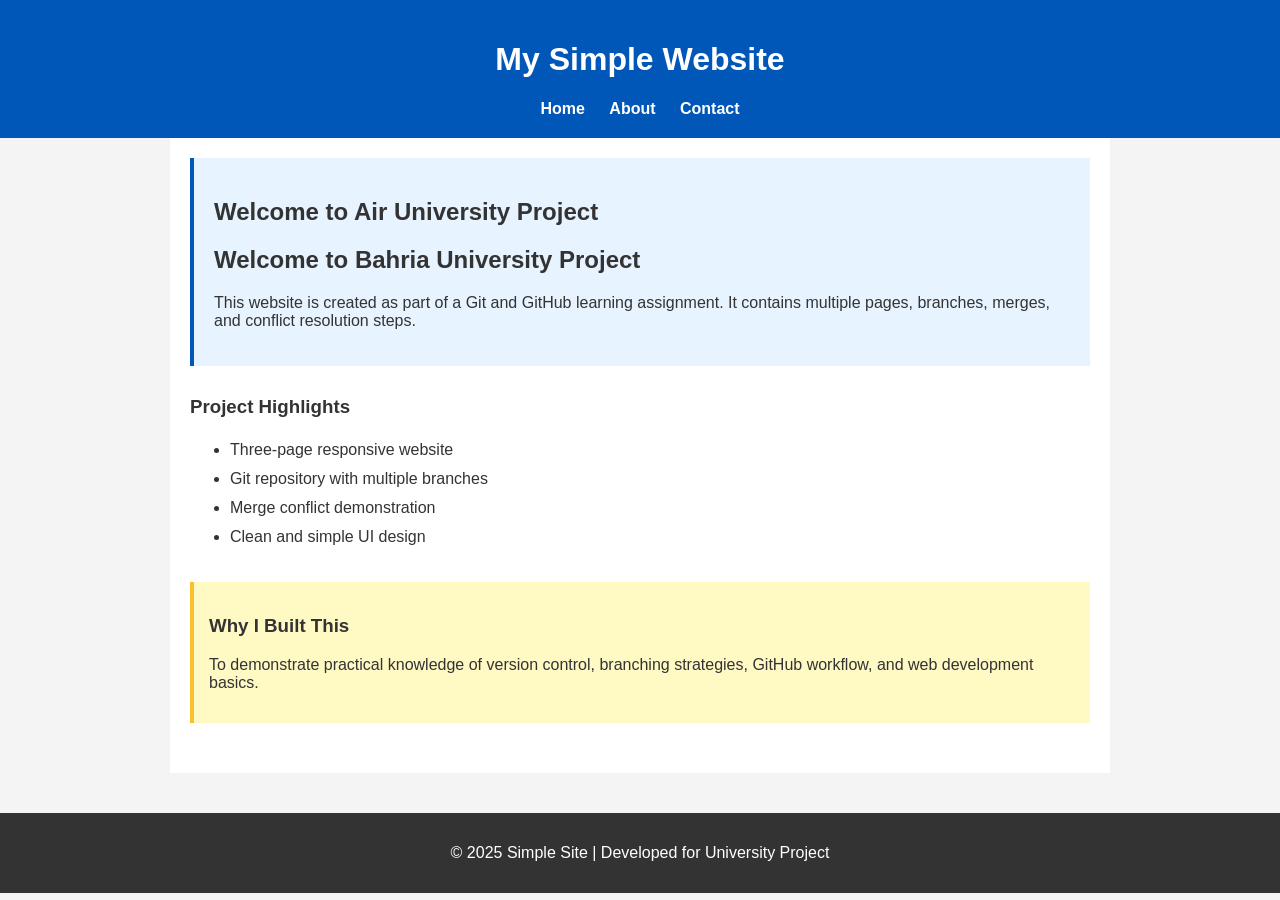
<file: index.html>
<!doctype html>
<html lang="en">
<head>
  <meta charset="utf-8" />
  <title>Simple Site - Home</title>
  <link rel="stylesheet" href="styles.css" />
</head>
<body>
  <header>
    <h1>My Simple Website</h1>

    <nav>
      <a href="index.html">Home</a>
      <a href="about.html">About</a>
      <a href="contact.html">Contact</a>
    </nav>
  </header>

  <main>
    <section class="hero">

      <h2>Welcome to Air University Project</h2>

      <h2>Welcome to Bahria University Project</h2>

      <p>This website is created as part of a Git and GitHub learning assignment. It contains multiple pages, branches, merges, and conflict resolution steps.</p>
    </section>

    <section class="features">
      <h3>Project Highlights</h3>
      <ul>
        <li>Three-page responsive website</li>
        <li>Git repository with multiple branches</li>
        <li>Merge conflict demonstration</li>
        <li>Clean and simple UI design</li>
      </ul>
    </section>

    <section class="info-box">
      <h3>Why I Built This</h3>
      <p>To demonstrate practical knowledge of version control, branching strategies, GitHub workflow, and web development basics.</p>
    </section>
  </main>

  <footer>
    <p>© 2025 Simple Site | Developed for University Project</p>
  </footer>
</body>
</html>
</file>
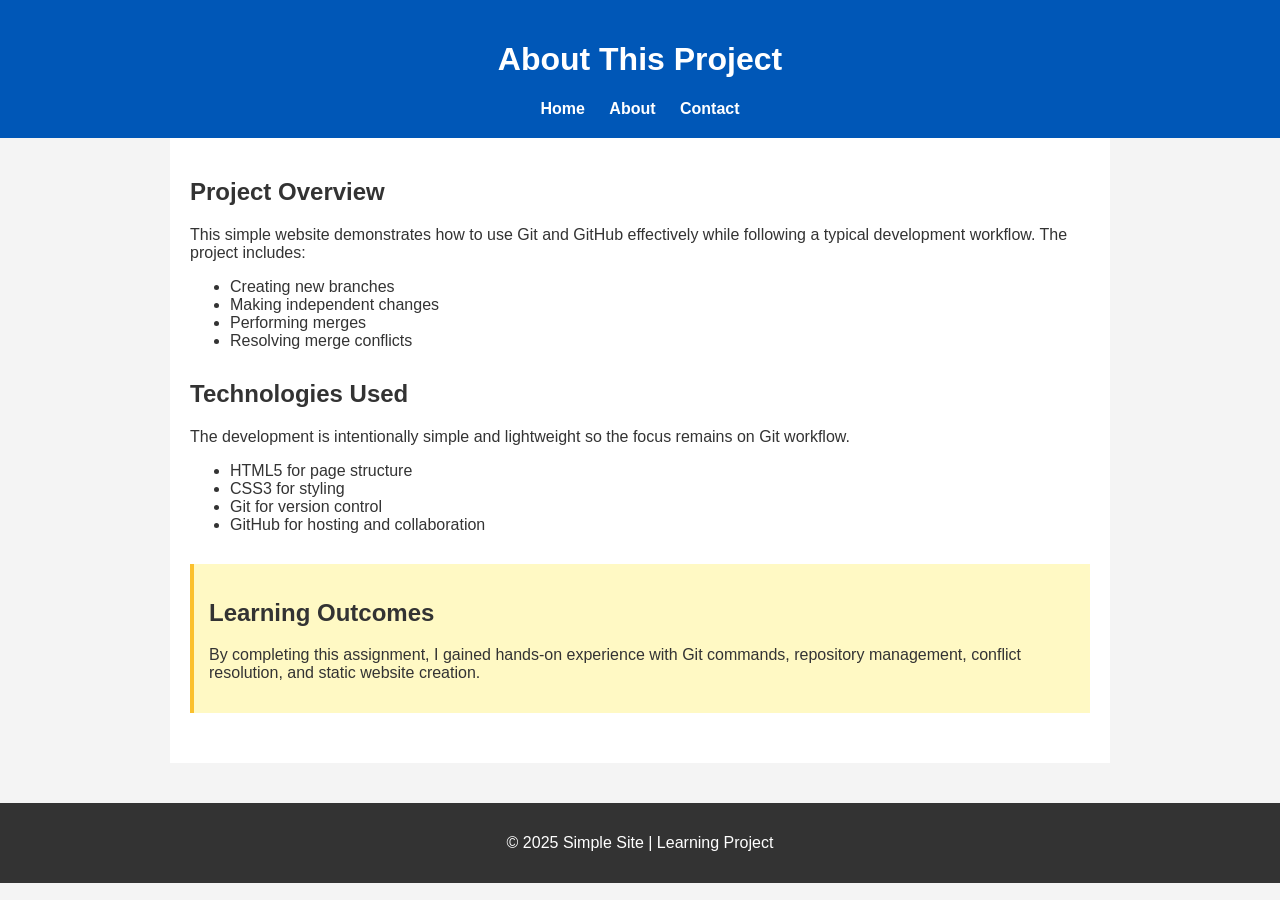
<file: about.html>
<!doctype html>
<html lang="en">
<head>
  <meta charset="utf-8" />
  <title>Simple Site - About</title>
  <link rel="stylesheet" href="styles.css" />
</head>
<body>
  <header>
    <h1>About This Project</h1>

    <nav>
      <a href="index.html">Home</a>
      <a href="about.html">About</a>
      <a href="contact.html">Contact</a>
    </nav>
  </header>

  <main>
    <section>
      <h2>Project Overview</h2>
      <p>This simple website demonstrates how to use Git and GitHub effectively while following a typical development workflow. The project includes:</p>
      <ul>
        <li>Creating new branches</li>
        <li>Making independent changes</li>
        <li>Performing merges</li>
        <li>Resolving merge conflicts</li>
      </ul>
    </section>

    <section>
      <h2>Technologies Used</h2>
      <p>The development is intentionally simple and lightweight so the focus remains on Git workflow.</p>
      <ul>
        <li>HTML5 for page structure</li>
        <li>CSS3 for styling</li>
        <li>Git for version control</li>
        <li>GitHub for hosting and collaboration</li>
      </ul>
    </section>

    <section class="info-box">
      <h2>Learning Outcomes</h2>
      <p>By completing this assignment, I gained hands-on experience with Git commands, repository management, conflict resolution, and static website creation.</p>
    </section>
  </main>

  <footer>
    <p>© 2025 Simple Site | Learning Project</p>
  </footer>
</body>
</html>
</file>
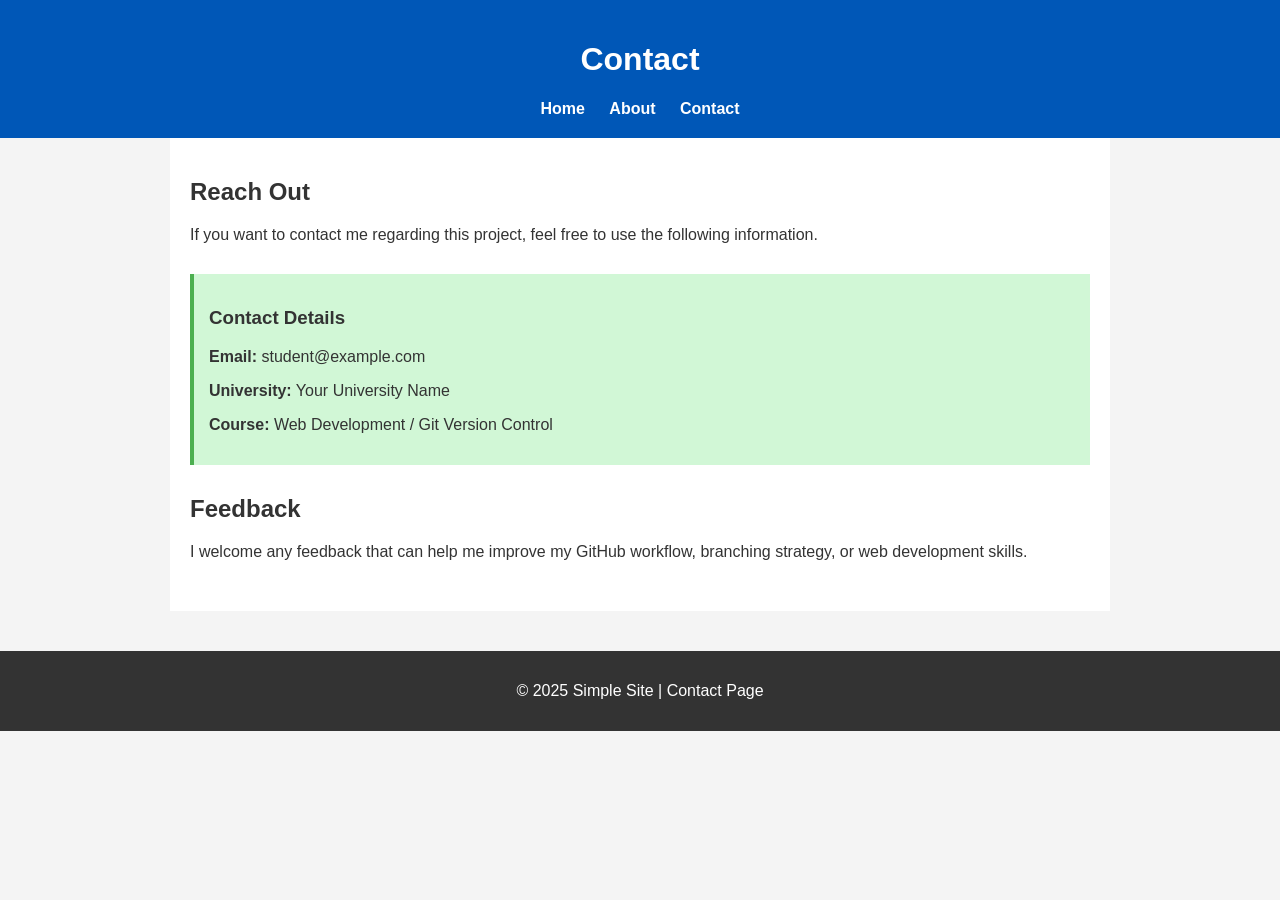
<file: contact.html>
<!doctype html>
<html lang="en">
<head>
  <meta charset="utf-8" />
  <title>Simple Site - Contact</title>
  <link rel="stylesheet" href="styles.css" />
</head>
<body>
  <header>
    <h1>Contact</h1>

    <nav>
      <a href="index.html">Home</a>
      <a href="about.html">About</a>
      <a href="contact.html">Contact</a>
    </nav>
  </header>

  <main>
    <section>
      <h2>Reach Out</h2>
      <p>If you want to contact me regarding this project, feel free to use the following information.</p>
    </section>

    <section class="contact-box">
      <h3>Contact Details</h3>
      <p><strong>Email:</strong> student@example.com</p>
      <p><strong>University:</strong> Your University Name</p>
      <p><strong>Course:</strong> Web Development / Git Version Control</p>
    </section>

    <section>
      <h2>Feedback</h2>
      <p>I welcome any feedback that can help me improve my GitHub workflow, branching strategy, or web development skills.</p>
    </section>
  </main>

  <footer>
    <p>© 2025 Simple Site | Contact Page</p>
  </footer>
</body>
</html>
</file>
<file: styles.css>
body {
  font-family: Arial, sans-serif;
  margin: 0;
  padding: 0;
  background: #f4f4f4;
  color: #333;
}

header {
  background: #0057b7;
  color: white;
  padding: 20px;
  text-align: center;
}

nav {
  margin-top: 10px;
}

nav a {
  color: white;
  font-weight: bold;
  margin: 0 10px;
  text-decoration: none;
}

nav a:hover {
  text-decoration: underline;
}

main {
  max-width: 900px;
  margin: auto;
  padding: 20px;
  background: white;
}

section {
  margin-bottom: 30px;
}

.hero {
  padding: 20px;
  background: #e7f3ff;
  border-left: 4px solid #0057b7;
}

.features ul {
  line-height: 1.8;
}

.info-box {
  padding: 15px;
  background: #fff9c4;
  border-left: 4px solid #fbc02d;
}

.contact-box {
  padding: 15px;
  background: #d1f7d6;
  border-left: 4px solid #4caf50;
}

footer {
  background: #333;
  color: #fff;
  text-align: center;
  padding: 15px;
  margin-top: 40px;
}
</file>
